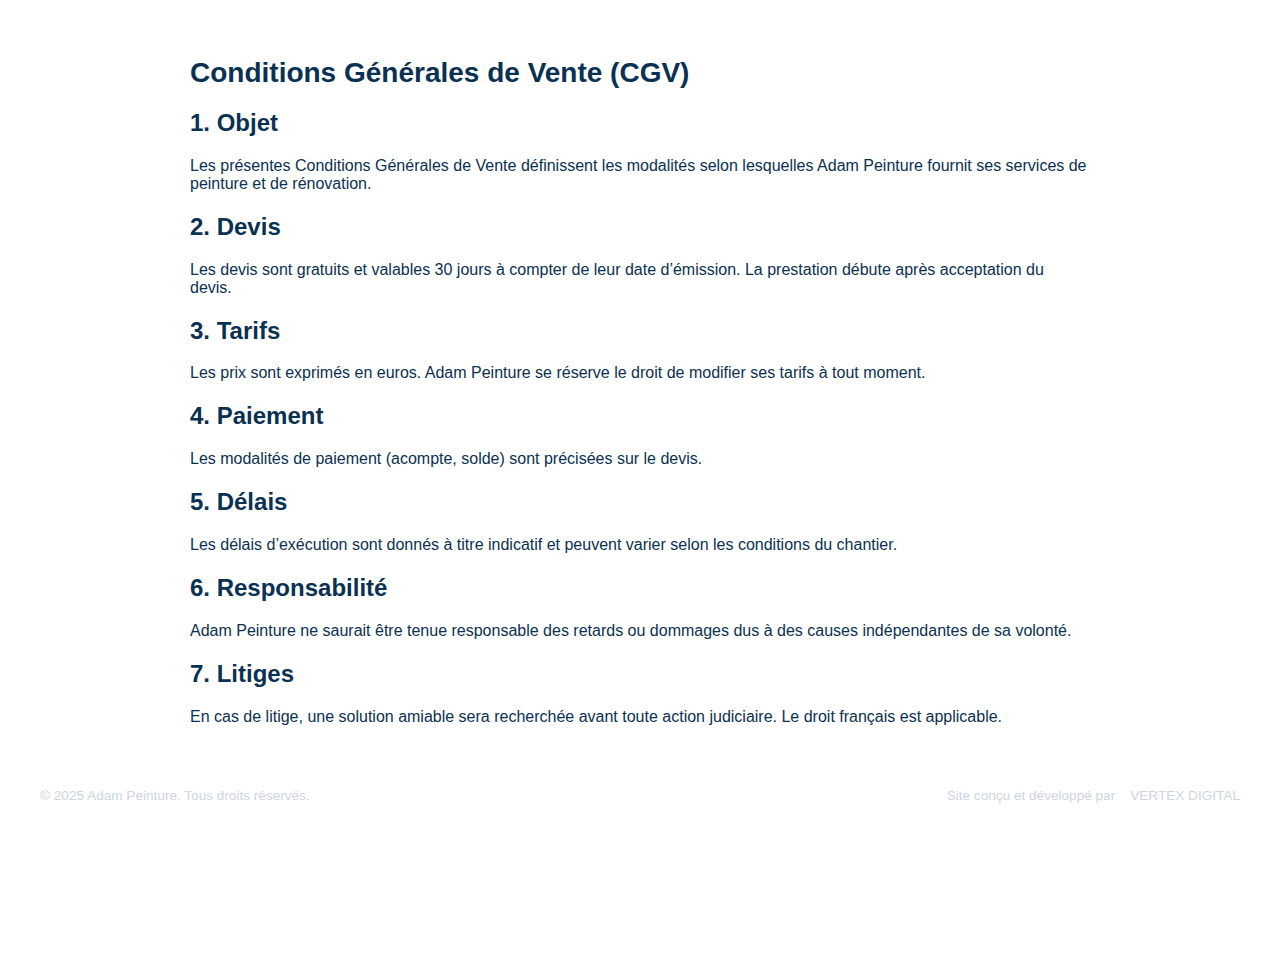
<file: cgv.html>
<!DOCTYPE html>
<html lang="fr">
<head>
  <meta charset="UTF-8">
  <title>Conditions Générales de Vente | Adam Peinture</title>
  <meta name="robots" content="noindex">
  <link rel="stylesheet" href="style.css">
</head>
<body>

<header>
  <!-- نفس الهيدر -->
</header>

<main class="cgv-page" style="max-width:900px;margin:60px auto;padding:0 20px;">
  <h1>Conditions Générales de Vente (CGV)</h1>

  <h2>1. Objet</h2>
  <p>
    Les présentes Conditions Générales de Vente définissent les modalités selon lesquelles
    Adam Peinture fournit ses services de peinture et de rénovation.
  </p>

  <h2>2. Devis</h2>
  <p>
    Les devis sont gratuits et valables 30 jours à compter de leur date d’émission.
    La prestation débute après acceptation du devis.
  </p>

  <h2>3. Tarifs</h2>
  <p>
    Les prix sont exprimés en euros. Adam Peinture se réserve le droit de modifier ses tarifs à tout moment.
  </p>

  <h2>4. Paiement</h2>
  <p>
    Les modalités de paiement (acompte, solde) sont précisées sur le devis.
  </p>

  <h2>5. Délais</h2>
  <p>
    Les délais d’exécution sont donnés à titre indicatif et peuvent varier selon les conditions du chantier.
  </p>

  <h2>6. Responsabilité</h2>
  <p>
    Adam Peinture ne saurait être tenue responsable des retards ou dommages dus à des causes indépendantes de sa volonté.
  </p>

  <h2>7. Litiges</h2>
  <p>
    En cas de litige, une solution amiable sera recherchée avant toute action judiciaire.
    Le droit français est applicable.
  </p>
</main>

<footer>
  <div class="footer-bottom">
    <p>© 2025 Adam Peinture. Tous droits réservés.</p>
    <p class="footer-credit">
      Site conçu et développé par
      <a href="https://vertexdigital.ma" target="_blank">VERTEX DIGITAL</a>
    </p>
  </div>
</footer>

</body>
</html>
</file>
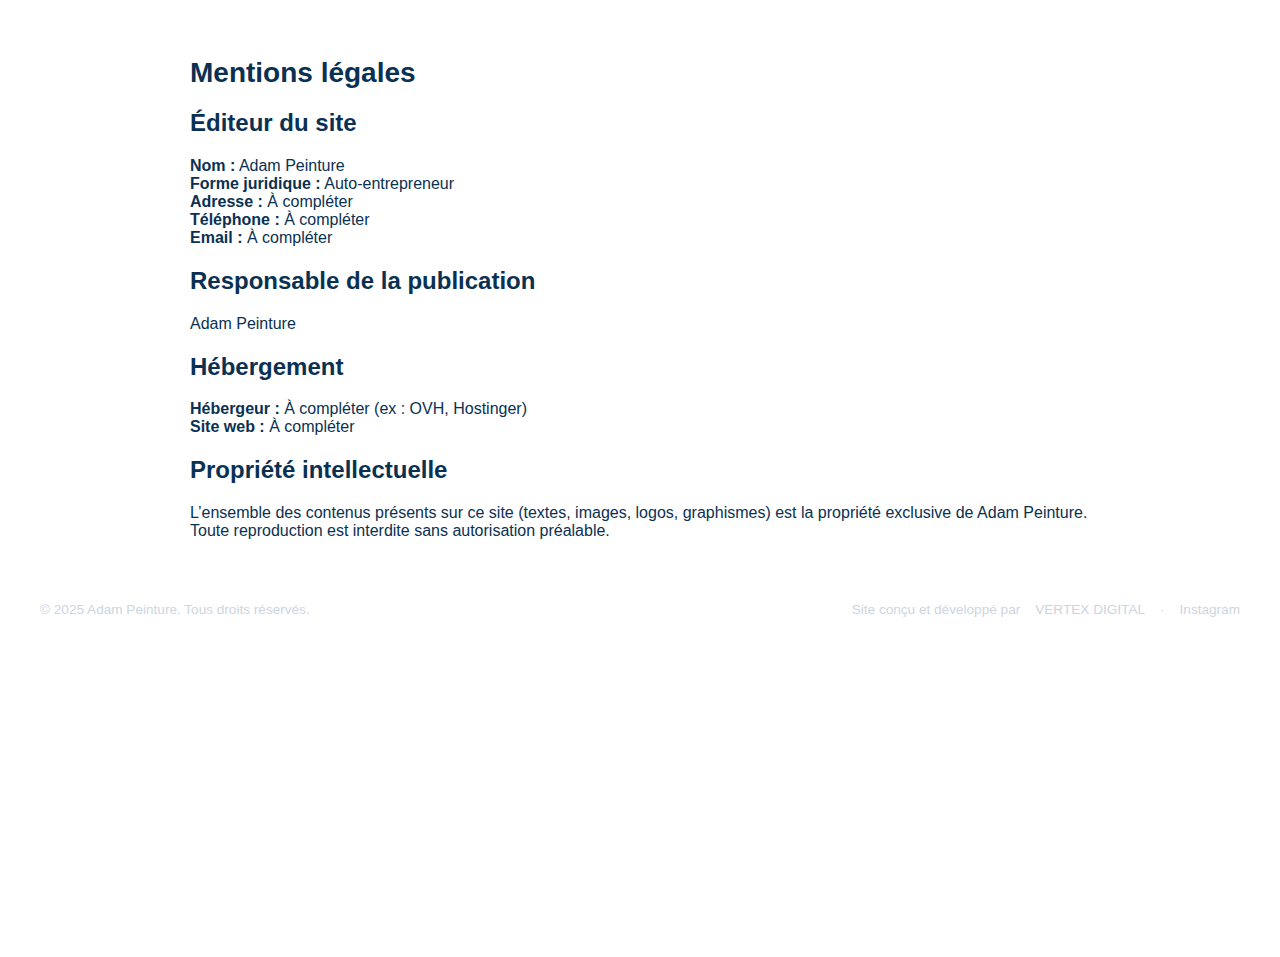
<file: mentions-legales.html>
<!DOCTYPE html>
<html lang="fr">
<head>
  <meta charset="UTF-8">
  <title>Mentions légales | Adam Peinture</title>
  <meta name="robots" content="noindex">
  <link rel="stylesheet" href="style.css">
</head>
<body>

<header>
  <!-- نفس الهيدر الموجود في index.html -->
</header>

<main class="legal-page" style="max-width:900px;margin:60px auto;padding:0 20px;">
  <h1>Mentions légales</h1>

  <h2>Éditeur du site</h2>
  <p>
    <strong>Nom :</strong> Adam Peinture<br>
    <strong>Forme juridique :</strong> Auto-entrepreneur<br>
    <strong>Adresse :</strong> À compléter<br>
    <strong>Téléphone :</strong> À compléter<br>
    <strong>Email :</strong> À compléter
  </p>

  <h2>Responsable de la publication</h2>
  <p>Adam Peinture</p>

  <h2>Hébergement</h2>
  <p>
    <strong>Hébergeur :</strong> À compléter (ex : OVH, Hostinger)<br>
    <strong>Site web :</strong> À compléter
  </p>

  <h2>Propriété intellectuelle</h2>
  <p>
    L’ensemble des contenus présents sur ce site (textes, images, logos, graphismes)
    est la propriété exclusive de Adam Peinture. Toute reproduction est interdite sans autorisation préalable.
  </p>
</main>

<footer>
  <div class="footer-bottom">
    <p>© 2025 Adam Peinture. Tous droits réservés.</p>
    <p class="footer-credit">
      Site conçu et développé par
      <a href="https://vertexdigital.ma" target="_blank">VERTEX DIGITAL</a>
      ·
      <a href="https://www.instagram.com/vertexdigital" target="_blank">Instagram</a>
    </p>
  </div>
</footer>

</body>
</html>
</file>
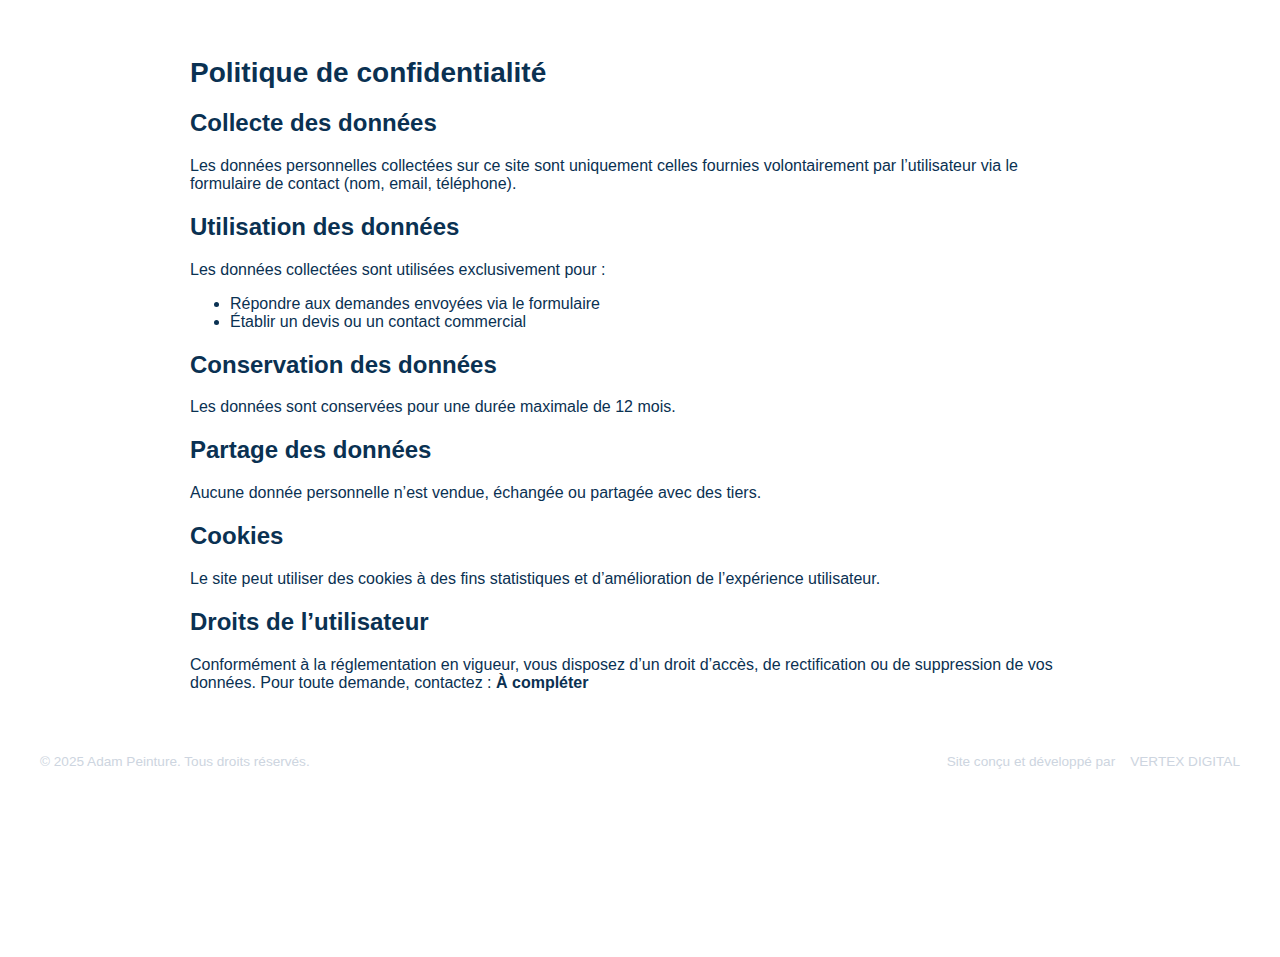
<file: politique-confidentialite.html>
<!DOCTYPE html>
<html lang="fr">
<head>
  <meta charset="UTF-8">
  <title>Politique de confidentialité | Adam Peinture</title>
  <meta name="robots" content="noindex">
  <link rel="stylesheet" href="style.css">
</head>
<body>

<header>
  <!-- نفس الهيدر -->
</header>

<main class="privacy-page" style="max-width:900px;margin:60px auto;padding:0 20px;">
  <h1>Politique de confidentialité</h1>

  <h2>Collecte des données</h2>
  <p>
    Les données personnelles collectées sur ce site sont uniquement celles fournies volontairement
    par l’utilisateur via le formulaire de contact (nom, email, téléphone).
  </p>

  <h2>Utilisation des données</h2>
  <p>
    Les données collectées sont utilisées exclusivement pour :
  </p>
  <ul>
    <li>Répondre aux demandes envoyées via le formulaire</li>
    <li>Établir un devis ou un contact commercial</li>
  </ul>

  <h2>Conservation des données</h2>
  <p>
    Les données sont conservées pour une durée maximale de 12 mois.
  </p>

  <h2>Partage des données</h2>
  <p>
    Aucune donnée personnelle n’est vendue, échangée ou partagée avec des tiers.
  </p>

  <h2>Cookies</h2>
  <p>
    Le site peut utiliser des cookies à des fins statistiques et d’amélioration de l’expérience utilisateur.
  </p>

  <h2>Droits de l’utilisateur</h2>
  <p>
    Conformément à la réglementation en vigueur, vous disposez d’un droit d’accès,
    de rectification ou de suppression de vos données.
    Pour toute demande, contactez : <strong>À compléter</strong>
  </p>
</main>

<footer>
  <div class="footer-bottom">
    <p>© 2025 Adam Peinture. Tous droits réservés.</p>
    <p class="footer-credit">
      Site conçu et développé par
      <a href="https://vertexdigital.ma" target="_blank">VERTEX DIGITAL</a>
    </p>
  </div>
</footer>

</body>
</html>
</file>
<file: style.css>
/* ---------- Global ---------- */
 :root {
   --accent: #e43c5c;
   --darkblue: #0A3152;
   --hero-blue-a: #0d3b66;
   --hero-blue-b: #3ba4e6;
   --bg: #f5f7fa;
   --accent-color: #e43c5c;
   --text-color: #0A3152;
   --dark-gray: #4B5563;
   --medium-gray: #9CA3AF;
   --light-gray: #F3F4F6;
   --radius: 12px;
   --shadow: 0 4px 12px rgba(0, 0, 0, 0.1);
 }

 html,
 body {
   height: 100%
 }

 body {
   font-family: "Inter", system-ui, -apple-system, "Segoe UI", Roboto, "Helvetica Neue", Arial;
   background: var(--bg);
   color: var(--darkblue);
   margin: 0;
   -webkit-font-smoothing: antialiased;
   -moz-osx-font-smoothing: grayscale;
 }

 /* Header */
 header.fixed {
   backdrop-filter: blur(6px);
   background: rgba(255, 255, 255, 0.86);
 }

 /* Stars */
 .checked {
   color: gold;
 }

 /* Buttons */
 .ok {
   background-color: var(--accent);
   transition: padding 0.25s ease, box-shadow .2s ease, transform .15s ease;
 }

 .ok:hover {
   padding: 12px 26px;
   box-shadow: 0 6px 20px rgba(0, 0, 0, 0.12);
   transform: translateY(-2px);
 }

 /* Features icons */
 .icon-box {
   display: flex;
   align-items: center;
   justify-content: center;
   width: 84px;
   height: 84px;
   border-radius: 999px;
   background: linear-gradient(135deg, rgba(59, 164, 230, 0.08), rgba(13, 59, 102, 0.06));
   box-shadow: 0 6px 18px rgba(13, 59, 102, 0.04);
 }

 /* Palette cards */
 .card {
   background: #fff;
   border-radius: 14px;
   overflow: hidden;
   box-shadow: 0 6px 18px rgba(2, 6, 23, 0.06);
 }

 .card:hover {
   transform: translateY(-6px);
   transition: transform .25s ease, box-shadow .25s ease;
   box-shadow: 0 10px 30px rgba(2, 6, 23, 0.08);
 }

 .palette {
   display: flex;
   height: 86px;
 }

 .color {
   flex: 1;
   position: relative;
   transition: all .22s ease;
   cursor: pointer;
 }

 .color::after {
   content: "";
   position: absolute;
   inset: 0;
   opacity: 0;
   transition: opacity .18s ease;
 }

 .color:hover::after {
   opacity: 0.06;
   background: #000;
 }

 /* show hex on hover using data-hex */
 .color:hover::before {
   content: attr(data-hex);
   position: absolute;
   left: 50%;
   top: 50%;
   transform: translate(-50%, -50%);
   background: rgba(0, 0, 0, 0.7);
   color: #fff;
   padding: 6px 9px;
   border-radius: 6px;
   font-size: 12px;
 }

 .card-title {
   font-weight: 700;
   color: var(--darkblue);
 }

 .card-subtitle {
   color: #667085;
   font-size: 0.92rem;
   margin-top: 6px;
 }

 /* small hex bullets list - keep simple */
 .hex-list li {
   font-size: 0.86rem;
   color: #374151;
 }

 /* Toast */
 .toast {
   position: fixed;
   right: 22px;
   bottom: 26px;
   background: var(--darkblue);
   color: white;
   padding: 10px 14px;
   border-radius: 8px;
   box-shadow: 0 8px 28px rgba(15, 40, 80, 0.2);
   z-index: 9999;
   font-weight: 600;
   transform: translateY(10px);
   opacity: 0;
   transition: opacity .22s ease, transform .22s ease;
 }

 .toast.show {
   opacity: 1;
   transform: translateY(0);
 }

 /* Responsive adjustments for hero background overlay */
 .hero-bg {
   background-position: center;
   background-size: cover;
   min-height: 460px;
 }

 /* small UI polish */
 .pill {
   background: rgba(255, 255, 255, 0.06);
   padding: 6px 10px;
   border-radius: 999px;
   color: #fff;
   font-weight: 600;
 }

 /* Utility small */
 .lead {
   color: #e6eef8;
   opacity: 0.95;
 }

 @media (max-width: 768px) {
   .features-wrapper {
     grid-template-columns: repeat(2, 1fr);
     gap: 28px;
   }

   .hero-bg {
     min-height: 520px;
     padding-bottom: 40px;
   }
 }


 /* Style for star ratings */
 .checked {
   color: gold;
 }

 /* Style for buttons */
 .ok {
   background-color: #d13a51;
   transition: padding 0.5s;
 }

 .ok:hover {

   padding: 15px 30px;

   box-shadow: 0 4px 8px rgba(0, 0, 0, 0.2);
 }

 .bi-shield {
   color: #3c98e4ff;
 }

 .bi-people {
   color: #3c98e4ff;
 }

 .bi-clock {
   color: #3c98e4ff;
 }

 /* General Styles */

 .shield {
   font-size: 20px;
   font-weight: 600;
   line-height: 26px;

 }

 .icon-box {
   display: flex;
   justify-content: center;
   align-items: center;
   width: 80px;
   height: 80px;
   border-radius: 50%;
   background-color: #e0e7ff;
   /* Light blue background */
   margin-bottom: 15px;
   transition: transform 0.3s, box-shadow 0.3s;
 }

 .icon-box:hover {

   box-shadow: 0 4px 8px rgba(0, 0, 0, 0.2);
 }

 .btn-color {
   background-color: #d13a51;
   color: white;
   padding: 10px 20px;
   transition: background-color 0.3s, box-shadow 0.3s;
 }

 .btn-color:hover {
   background-color: #d13a51;
   box-shadow: 0 4px 8px rgba(0, 0, 0, 0.2);
   transform: translateY(-2px);
 }

 /* Additional Styles for the Color Palette Section */

 body {
   font-family: "Inter", sans-serif;
   background-color: #fff;
   margin: 0;
   margin-bottom: 3px;
   padding: 0px;
   color: #0A3152;
 }

 header {
   margin-top: -3px;
 }

 .containery {
   background: #f5f7fa;
 }

 .swatch {
   position: relative;
   overflow: hidden;
 }

 .swatch::after {
   content: attr(data-hex);
   position: absolute;
   inset: 0;
   display: flex;
   align-items: center;
   justify-content: center;
   color: #fff;
   font-weight: 600;
   background: rgba(0, 0, 0, 0.55);
   opacity: 0;
   transform: scale(0.95);
   transition: opacity .18s ease, transform .18s ease;
   pointer-events: none;
   font-size: .95rem;
 }

 .swatch:hover::after {
   opacity: 1;
   transform: scale(1);
 }

 /* tooltip */
 .copy-toast {
   position: fixed;
   left: 50%;
   transform: translateX(-50%);
   bottom: 28px;
   background: #103b75;
   color: #fff;
   padding: 8px 14px;
   border-radius: 999px;
   font-size: 0.95rem;
   box-shadow: 0 8px 20px rgba(16, 59, 117, 0.18);
   z-index: 60;
   opacity: 0;
   pointer-events: none;
   transition: opacity .18s ease;
 }

 .copy-toast.show {
   opacity: 1;
   pointer-events: auto;
 }



 .section-valeurs {
   margin: 0;
   font-family: "Poppins", sans-serif;
   background: linear-gradient(180deg, #0c3d6c 0%, #2b87c3 100%);
   color: white;
 }

 .section-valeurs {
   text-align: center;
   padding: 60px 20px;
 }

 .section-valeurs h2 {
   font-size: 2em;
   margin-bottom: 10px;
 }

 .section-valeurs p.subtitle {
   color: #d0e3f1;
   margin-bottom: 60px;
 }

 .valeurs-container {
   display: flex;
   justify-content: center;
   flex-wrap: wrap;
   gap: 100px;
 }

 .valeur {

   padding: 20px;
   width: 220px;
   transition: 0.3s ease;
 }

 .tag {
   background: rgba(255, 255, 255, 0.05);
   border-radius: 12px;
   color: #ff8000;
   padding: 6px 10px;
   font-size: 0.75em;
   font-weight: 600;
   display: inline-block;
   margin-top: 10px;
   transition: 0.3s ease;



 }

 .valeur-icon {
   width: 70px;
   height: 70px;
   border-radius: 50%;
   background: rgba(255, 255, 255, 0.15);
   display: flex;
   align-items: center;
   justify-content: center;
   margin: 0 auto 15px;
   font-size: 30px;
   transition: 0.3s ease;
 }

 .valeur h3 {
   margin: 10px 0;
   font-size: 1.1em;
   font-weight: bold;
 }

 .valeur p {
   font-size: 0.9em;
   color: #d8e7f5;
   margin-bottom: 10px;
 }

 .valeur .tag {
   color: #ff8000;
   font-weight: bold;
   font-size: 0.85em;
   transition: 0.3s ease;
 }

 /* Effet Hover */
 .valeur:hover .valeur-icon {
   padding: 15px;
   transform: scale(1.2);
   transition: 0.3s ease;
 }

 .h3-valeur {
   color: #ffffffff;
   transform: scale(1.1);
 }

 .valeur:hover .h3-valeur {
   color: #ff8000;
 }

 /* Bloc d'appel à l'action */
 .cta {
   margin: 60px auto 0;
   background: rgba(255, 255, 255, 0.1);
   border-radius: 16px;
   padding: 30px;
   width: 80%;
   max-width: 700px;
 }

 .cta h3 {
   margin-bottom: 10px;
 }

 .cta p {
   color: #cde1ef;
   margin-bottom: 20px;
 }

 .cta button {
   background-color: #d13a51;
   color: white;
   border: none;
   padding: 12px 25px;
   border-radius: 25px;
   cursor: pointer;
   font-size: 1em;
   transition: 0.3s ease;
 }

 .cta button:hover {
   background-color: #d13a51;
   box-shadow: 0 4px 12px rgba(209, 58, 81, 0.4);
   transform: translateY(-2px);
   border: solid 2px #fff;
   outline: none;
 }

 /* Responsive */
 .process-section {
   text-align: center;

   padding: 60px 20px;
   background-color: #f8fafc;
   font-family: "Poppins", sans-serif;
 }

 .process-section h2 {
   color: #1e3a8a;
   font-size: 2em;
   margin-bottom: 10px;
 }

 .process-subtitle {
   color: #6b7280;
   margin-bottom: 60px;
   max-width: 700px;
   margin-left: auto;
   margin-right: auto;
 }

 /* === Container === */
 .process-container {
   display: flex;
   justify-content: center;
   align-items: flex-start;
   flex-wrap: nowrap;
   position: relative;
   gap: 10px;

 }

 /* Connectors */
 .connector {
   width: 60px;
   height: 3px;
   background: linear-gradient(to right, #f97316 50%, transparent 50%);
   align-self: center;
   margin-top: 130px;
 }

 /* === Cards === */
 .process-card {
   background: #fff;
   border-radius: 16px;
   box-shadow: 0 5px 15px rgba(0, 0, 0, 0.06);
   width: 320px;
   padding: 35px 20px 25px;
   position: relative;
   transition: 0.3s ease;
 }

 .process-card:hover {
   transform: translateY(-4px);
 }

 /* Step number */
 .process-number {
   width: 70px;
   height: 70px;
   border-radius: 50%;
   color: #fff;
   font-weight: bold;
   font-size: 1.1em;
   display: flex;
   align-items: center;
   justify-content: center;
   margin: 0 auto 10px;
 }

 /* Colors */
 .red {
   background: #e84c61;
 }

 .orange {
   background: #f59e0b;
 }

 .blue {
   background: #3b82f6;
 }

 .dark-blue {
   background: #0f4473;
 }

 /* Icons */
 .process-icon {
   font-size: 26px;
   margin-bottom: 10px;
 }

 /* Headings */
 .process-card h3 {
   color: #1e3a8a;
   font-size: 1.1em;
   font-weight: 600;
   margin-bottom: 10px;
 }

 /* Paragraph */
 .process-card p {
   color: #6b7280;
   font-size: 0.9em;
   line-height: 1.5em;
   margin-bottom: 20px;
 }

 /* Badges */
 .process-badge {
   display: inline-block;
   font-size: 0.8em;
   font-weight: 600;
   border-radius: 9999px;
   padding: 4px 12px;
 }

 .pink {
   background: #fee2e2;
   color: #e84c61;
 }

 .yellow {
   background: #fef3c7;
   color: #b45309;
 }

 .light-blue {
   background: #dbeafe;
   color: #2563eb;
 }

 .gray {
   background: #e5e7eb;
   color: #1e293b;
 }

 /* Responsive */
 @media (max-width: 1000px) {
   .process-container {
     flex-wrap: wrap;
     gap: 25px;
   }

   .connector {
     display: none;
   }

   .process-card {
     width: 250px;
   }
 }

 /* siledeck comparison slider styles */



 .containerr {
   width: 100%;
   max-width: 900px;
   margin: 60px auto;
   padding: 30px;
   background: white;
   border-radius: var(--radius);
   box-shadow: var(--shadow);
   overflow: hidden;
 }

 .headerr {
   text-align: center;
   margin-bottom: 30px;
 }

 h1 {
   font-size: 28px;
   font-weight: 600;
   margin-bottom: 8px;
 }

 .subtitle {
   font-size: 16px;
   opacity: 0.85;
 }

 .carousell {
   position: relative;
   overflow: hidden;
 }

 .slidess {
   display: flex;
   transition: transform 0.5s ease;
 }

 .cardss {
   min-width: 100%;
   padding: 20px;
   display: none;
 }

 .cardss.active {
   display: block;
 }

 .comparison-containerr {
   position: relative;
   height: 450px;
   border-radius: var(--radius);
   overflow: hidden;
   box-shadow: var(--shadow);
 }

 .image-before,
 .image-after {
   position: absolute;
   top: 0;
   left: 0;
   width: 100%;
   height: 100%;
   object-fit: cover;
 }

 .image-after {
   width: 50%;
   border-right: 3px solid white;
 }

 .slider {
   position: absolute;
   top: 0;
   left: 50%;
   width: 4px;
   height: 100%;
   background: white;
   cursor: col-resize;
   z-index: 10;
   transform: translateX(-50%);
 }

 .slider-handlered {
   position: absolute;
   top: 50%;
   left: 50%;
   transform: translate(-50%, -50%);
   width: 44px;
   height: 44px;
   background: var(--accent-color);
   border-radius: 50%;
   display: flex;
   justify-content: center;
   align-items: center;
   box-shadow: 0 3px 10px rgba(0, 0, 0, 0.3);
   cursor: grab;
   transition: transform 0.1s;
 }

 .slider-handlered:active {
   cursor: grabbing;
   transform: translate(-50%, -50%) scale(0.95);
 }

 .slider-handlered::before,
 .slider-handlered::after {
   content: "";
   position: absolute;
   width: 2px;
   height: 16px;
   background: white;
 }

 .slider-handlered::before {
   transform: translateX(-5px);
 }

 .slider-handlered::after {
   transform: translateX(5px);
 }

 .labels {
   position: absolute;
   top: 20px;
   width: 100%;
   display: flex;
   justify-content: space-between;
   padding: 0 20px;
   color: white;
   font-weight: bold;
   text-shadow: 0 2px 5px rgba(0, 0, 0, 0.4);
   z-index: 5;
 }

 .label {
   background: rgba(0, 0, 0, 0.6);
   padding: 6px 12px;
   border-radius: 4px;
   font-size: 13px;
   text-transform: uppercase;
   letter-spacing: 1px;
 }

 .cardss-info {
   padding: 20px 0;
 }

 .cardss-info h3 {
   color: var(--text-color);
   font-size: 20px;
   font-weight: 600;
   margin-bottom: 6px;
 }

 .cardss-info span {
   font-size: 14px;
   color: var(--accent-color);
   font-weight: 600;
 }

 .cardss-info p {
   font-size: 15px;
   color: var(--dark-gray);
   margin-top: 10px;
   line-height: 1.6;
 }

 .navigation-containerr {
   display: flex;
   justify-content: space-between;
   align-items: center;
   padding: 0 20px 20px;
 }

 .nav-dots {
   display: flex;
   justify-content: center;
   align-items: center;
   gap: 10px;
   flex-grow: 1;
 }

 .dot {
   width: 12px;
   height: 12px;
   background: var(--medium-gray);
   border-radius: 50%;
   cursor: pointer;
   transition: all 0.3s ease;
 }

 .dot.active {
   background: var(--accent-color);
   transform: scale(1.2);
 }

 .nav-btnred {
   background: white;
   border: none;
   width: 44px;
   height: 44px;
   border-radius: 50%;
   cursor: pointer;
   box-shadow: var(--shadow);
   display: flex;
   align-items: center;
   justify-content: center;
   font-size: 18px;
   font-weight: bold;
   transition: all 0.3s ease;
   z-index: 20;
 }

 .nav-btnred:hover {
   background: var(--accent-color);
   color: white;
 }

 @media (max-width: 768px) {
   .containerr {
     margin: 30px auto;
     padding: 20px;
   }

   .comparison-containerr {
     height: 350px;
   }

   .navigation-containerr {
     padding: 0 10px 20px;
   }

   .nav-btnred {
     width: 36px;
     height: 36px;
     font-size: 16px;
   }
 }




 /* Additional Styles for the Card Component */
 .cta-section {
   background-color: #ffffff;
   border-radius: 25px;
   padding: 50px 40px;
   box-shadow: 0 4px 12px rgba(0, 0, 0, 0.2);
   max-width: 1100px;
   margin: 60px auto;
   margin-top: 80px;
   margin-bottom: 60px;
   text-align: center;
   border-radius: 12px;





 }

 .cta-section h1 {
   color: #0f3c5f;
   font-size: 26px;
   font-weight: 700;
   margin-bottom: 12px;
 }

 .cta-section p {
   color: #4b5563;
   font-size: 16px;
   margin-bottom: 30px;
 }

 .cta-buttons {
   display: flex;
   justify-content: center;
   gap: 20px;
   flex-wrap: wrap;
 }

 .btn-primary {
   background-color: #e63946;
   color: white;
   padding: 14px 30px;
   border-radius: 50px;
   border: none;
   font-weight: 600;
   cursor: pointer;
   transition: all 0.3s;
 }

 .btn-primary:hover {
   background-color: #d62839;
   transform: scale(1.05);
 }

 .btn-outline {
   background-color: transparent;
   color: #0f3c5f;
   padding: 14px 30px;
   border-radius: 50px;
   border: 2px solid #0f3c5f;
   font-weight: 600;
   cursor: pointer;
   transition: all 0.3s;
 }

 .btn-outline:hover {
   background-color: #0f3c5f;
   color: white;
   transform: scale(1.05);
 }

 @media (max-width: 600px) {
   .cta-section {
     padding: 30px 20px;
   }

   .cta-section h1 {
     font-size: 22px;
   }

   .cta-buttons {
     flex-direction: column;
     gap: 15px;
   }

   .btn-primary,
   .btn-outline {
     width: 100%;
     padding: 12px 0;
   }
 }





 /*Prêt à donner vie à votre projet   Contact Footer Styles */

 body {
   margin: 0;
   font-family: 'Poppins', sans-serif;
   background-color: #fff;
 }

 .contact-footer {
   background: linear-gradient(90deg, #e9446a, #f38b1f);
   color: white;
   padding: 60px 20px;
   font-family: "Poppins", sans-serif;
 }

 /* Container */
 .container {
   display: flex;
   flex-wrap: wrap;
   justify-content: space-between;
   align-items: flex-start;
   gap: 30px;
   max-width: 1200px;
   margin: auto;
 }

 /* Left side */
 .footer-left {
   flex: 1 1 350px;
 }

 .footer-left h2 {
   font-size: 2rem;
   margin-bottom: 10px;
 }

 .footer-left p {
   font-size: 1rem;
   margin-bottom: 20px;
   line-height: 1.6;
 }

 /* Button */
 .btn {
   background: white;
   color: #d3304a;
   border: none;
   padding: 12px 25px;
   border-radius: 25px;
   font-weight: bold;
   cursor: pointer;
   transition: all 0.3s;
 }

 .btn:hover {
   background: #ffe2e7;
 }

 /* Right side */
 .footer-right {
   flex: 1 1 350px;
   display: grid;
   grid-template-columns: 1fr 1fr;
   gap: 20px;
 }

 .info-item {
   display: flex;
   align-items: flex-start;
   gap: 10px;
   text-align: left;
 }

 .info-item i {
   font-size: 1.5rem;
   color: white;
   background-color: rgba(255, 255, 255, 0.2);
   border-radius: 50%;
   padding: 10px;
   flex-shrink: 0;
 }

 .info-item h4 {
   margin: 0;
   font-size: 1.1rem;
 }

 .info-item p {
   margin: 3px 0 0;
   font-size: 0.95rem;
 }

 /* Divider */
 hr {
   border: 0;
   height: 1px;
   background-color: rgba(255, 255, 255, 0.4);
   margin: 40px 0;
 }

 /* Footer bottom */
 .footer-bottom {
   display: flex;
   flex-wrap: wrap;
   justify-content: space-between;
   text-align: center;
   max-width: 1000px;
   margin: auto;
   gap: 20px;
 }

 .bottom-item h3 {
   font-size: 1.5rem;
   margin: 0;
 }

 .bottom-item p {
   margin: 5px 0 0;
   font-size: 0.9rem;
 }

 /* ====== Responsive ====== */

 /* Tablets */
 @media (max-width: 900px) {
   .footer-right {
     grid-template-columns: 1fr;
   }
 }

 /* Small tablets / large phones */
 @media (max-width: 700px) {
   .container {
     flex-direction: column;
     text-align: center;
   }

   .footer-left,
   .footer-right {
     flex: 1 1 100%;
   }

   .info-item {
     justify-content: center;
   }
 }

 /* Mobile small */
 @media (max-width: 480px) {
   .footer-left h2 {
     font-size: 1.5rem;
     line-height: 1.4;
   }

   .footer-left p {
     font-size: 0.85rem;
     line-height: 1.4;
   }

   .btn {
     padding: 8px 18px;
     font-size: 0.85rem;
   }

   .footer-right {
     grid-template-columns: 1fr;
     gap: 15px;
   }

   .info-item {
     flex-direction: row;
     justify-content: flex-start;
     gap: 10px;
   }

   .info-item i {
     font-size: 1.3rem;
     padding: 8px;
   }

   .info-item h4 {
     font-size: 0.95rem;
   }

   .info-item p {
     font-size: 0.8rem;
   }

   .footer-bottom {
     flex-direction: column;
     gap: 10px;
     font-size: 0.8rem;
   }

   .bottom-item h3 {
     font-size: 1.2rem;
   }

   .bottom-item p {
     font-size: 0.75rem;
   }
 }





 /*client*/

 .client {
   font-family: 'Poppins', sans-serif;
   background-color: #f9fafc;
   margin: 0;
   padding: 0;
 }

 .tm-section {
   text-align: center;
   padding: 60px 20px;
   max-width: 1000px;
   margin: auto;
 }

 .tm-section h2 {
   font-size: 26px;
   color: #002d5b;
   font-weight: 700;
   margin-bottom: 10px;
 }

 .tm-section .tm-subtitle {
   color: #666;
   font-size: 14px;
   margin-bottom: 40px;
 }

 .tm-slider {
   position: relative;
   overflow: hidden;
 }

 .tm-card {
   display: none;
   background: #fff;
   border-radius: 12px;
   box-shadow: 0 8px 25px rgba(0, 0, 0, 0.08);
   padding: 40px 30px;
   transition: all 0.5s ease;
   max-width: 700px;
   margin: auto;
 }

 .tm-card.tm-active {
   display: block;
   animation: fadeIn 0.7s ease;
 }

 @keyframes fadeIn {
   from {
     opacity: 0;
     transform: translateY(20px);
   }

   to {
     opacity: 1;
     transform: translateY(0);
   }
 }

 .tm-stars {
   color: #ffb400;
   font-size: 18px;
   margin-bottom: 15px;
 }

 .tm-quote {
   font-size: 15px;
   color: #333;
   line-height: 1.7;
   font-style: italic;
   margin-bottom: 25px;
   position: relative;
 }

 .tm-quote::before {
   content: "“";
   font-size: 40px;
   color: #f0a500;
   position: absolute;
   left: -15px;
   top: -15px;
 }

 .tm-client {
   display: flex;
   flex-direction: column;
   align-items: center;
 }

 .tm-initials {
   background: #ff6b35;
   color: #fff;
   font-weight: bold;
   border-radius: 50%;
   width: 45px;
   height: 45px;
   display: flex;
   align-items: center;
   justify-content: center;
   font-size: 16px;
   margin-bottom: 10px;
 }

 .tm-name {
   font-weight: 600;
   color: #002d5b;
 }

 .tm-city {
   font-size: 13px;
   color: #666;
 }

 .tm-project {
   font-size: 12px;
   color: #aaa;
   margin-top: 4px;
 }

 .tm-arrows {
   margin-top: 20px;
   display: flex;
   justify-content: center;
   gap: 180px;
 }

 .tm-arrow {
   background: #fff;
   border: 1px solid #ddd;
   color: #ff6b35;
   width: 32px;
   height: 32px;
   border-radius: 50%;
   display: inline-flex;
   align-items: center;
   justify-content: center;
   cursor: pointer;
   transition: 0.3s;
 }

 .tm-arrow:hover {
   background: #ff6b35;
   color: #fff;
 }

 .tm-nav {
   margin-top: -16px;
   display: flex;
   justify-content: center;
   align-items: center;
   gap: 8px;
 }

 .tm-dot {
   width: 10px;
   height: 10px;
   border-radius: 50%;
   border: none;
   background: #ccc;
   cursor: pointer;
   transition: all 0.3s ease;
 }

 .tm-dot.tm-active {
   background: #ff6b35;
   transform: scale(1.2);
 }

 .stats-section {
   display: flex;
   justify-content: space-evenly;
   gap: 40px;
   padding: 50px 0;
   margin-top: 40px;
 }

 .stat h3 {
   font-size: 28px;
   font-weight: bold;
   margin: 0;
 }

 .stat p {
   margin-top: 5px;

   font-size: 15px;
   color: #666;
 }








 /* footer styles */
 .footer-spacer {
   background-color: #f5f5f5;
   display: flex;
   flex-direction: column;
   justify-content: flex-end;
 }

 .img-logo {
   
 }

 /* ======= FOOTER BASE ======= */
 .footer {
   background: linear-gradient(135deg, #0e3a64 0%, #1a4d7a 100%);
   color: #b7bcb6;
   padding: 60px 40px 25px;
   position: relative;
   overflow: hidden;
   font-family: "Poppins", sans-serif;
   font-size: 16px;
 }

 /* ======= CONTAINER ======= */
 .footer-container {
   display: grid;
   grid-template-columns: repeat(auto-fit, minmax(250px, 1fr));
   gap: 40px;
   max-width: 1200px;
   margin: 0 auto;
   position: relative;
   z-index: 1;
 }

 /* ======= COLUMNS ======= */
 .footer-column {
   display: flex;
   flex-direction: column;
 }

 .footer-logo {
   width: 70px;
   margin-top: 2px;
   margin-bottom: 20px;

 }

 .footer-logo {
   background-color: #e5e7eb;
   border-radius: 95px;

 }

 .footer-description {
   font-size: 0.95rem;
   text-align: justify;

   line-height: 1.6;
   margin-bottom: 20px;
   color: #e0e0e0;
 }

 /* Certifications */
 .footer-certifications {
   list-style: none;
   padding: 0;
   margin-top: 10px;
 }

 .footer-certifications li {
   display: flex;
   align-items: center;
   font-size: 0.9rem;
   margin-bottom: 8px;
   transition: transform 0.3s;
 }

 .footer-certifications li:hover {
   transform: translateX(5px);
 }

 .footer-certifications i {
   font-size: 6px;
   margin-right: 10px;
   color: #ff8c00;
 }

 /* Titles */
 .footer-column h4 {
   color: #ffb347;
   margin-bottom: 20px;
   font-size: 1.2rem;
   position: relative;
   padding-bottom: 10px;
 }

 .footer-column h4::after {
   content: '';
   position: absolute;
   bottom: 0;
   left: 0;
   width: 40px;
   height: 2px;
   background-color: #ff8c00;
 }

 .footer-column h5 {
   color: #ffffff;
   margin: 20px 0 15px;
   font-size: 1.1rem;
 }

 /* Links */
 .footer-column ul {
   list-style: none;
   padding: 0;
 }

 .footer-column ul li {
   margin-bottom: 12px;
   font-size: 0.95rem;
   cursor: pointer;
   transition: all 0.3s;
   display: flex;
   align-items: flex-start;
 }

 .footer-column ul li:hover {
   color: #ffffff;
   transform: translateX(5px);
 }

 /* Contact */
 .contact-info li {
   line-height: 1.5;
 }

 .contact-info i {
   color: #3ba4e6;
   margin-right: 10px;
   width: 16px;
   text-align: center;
 }

 /* Social icons */
 .social-icons {
   display: flex;
   gap: 12px;
   margin-top: 10px;
 }

 .social-icons a {
   display: flex;
   align-items: center;
   justify-content: center;
   width: 42px;
   height: 42px;
   background: rgba(255, 255, 255, 0.1);
   color: white;
   font-size: 1rem;
   border-radius: 50%;
   backdrop-filter: blur(4px);
   transition: all 0.4s ease;
 }

 .social-icons a:hover {
   background: rgba(255, 255, 255, 0.35);
   color: #fff;
   transform: translateY(-4px);
   box-shadow: 0 6px 20px rgba(255, 255, 255, 0.25);
   backdrop-filter: blur(8px);
   border: 1px solid rgba(255, 255, 255, 0.3);
 }

 /* Divider */
 hr {
   border: 0;
   height: 1px;
   background: linear-gradient(90deg, transparent, rgba(255, 255, 255, 0.3), transparent);
   margin: 40px auto 20px;
   max-width: 1200px;
 }

 /* ======= FOOTER BOTTOM ======= */
 .footer-bottom {
   max-width: 1200px;
   margin: 0 auto;
   display: flex;
   justify-content: space-between;
   align-items: center;
   flex-wrap: wrap;
   gap: 15px;
   font-size: 0.85rem;
   color: #cdd5e0;
   padding: 0 10px;
 }

 .footer-bottom p {
   margin: 0;
   line-height: 1.5;
 }

 .footer-legal {
   display: flex;
   flex-wrap: wrap;
   gap: 15px;
   align-items: center;
 }

 .footer-legal span {
   transition: color 0.3s;
   cursor: pointer;
   white-space: nowrap;
 }

 .footer-legal span:hover {
   color: #d4af37;
 }
 .footer-credit {
   display: flex;
   justify-content: center;
   align-items: center;
   margin-top: 20px;
   margin-bottom: 20px;
   font-size: 0.85rem;
   color: #cdd5e0;
   font-weight: 500;
   text-align: center;
   text-decoration: none;
   transition: color 0.3s;
   flex-wrap: wrap;
   gap: 15px;
   align-items: center;
 }
  .footer-credit a {
    color: #cdd5e0;
    text-decoration: none;
    transition: color 0.3s;
    cursor: pointer;
    white-space: nowrap;
    font-weight: 500;
    text-align: center;
    text-decoration: none;
    transition: color 0.3s;
    flex-wrap: wrap;
    gap: 15px;
    align-items: center;
    font-weight: 500;
    text-align: center;
    text-decoration: none;
    transition: color 0.3s;
    flex-wrap: wrap;
    gap: 15px;
    align-items: center;
    cursor: pointer;
    white-space: nowrap;
    font-weight: 500;
    text-align: center;
    text-decoration: none;
    transition: color 0.3s;
    flex-wrap: wrap;
    gap: 15px;
    align-items: center;
    cursor: pointer;
    white-space: nowrap;
  }
  .footer-credit a:hover {
    color: #d4af37;

  }
  .footer-credit a {
    color: #cdd5e0;
    text-decoration: none;
    transition: color 0.3s;
    
  }
  .footer-credit a:hover {
    color: #d4af37;
     
  }


 /* ======= RESPONSIVE MEDIA QUERIES ======= */

 /* 🌐 Tablets */
 @media (max-width: 992px) {
   .footer {
     padding: 50px 25px 20px;
   }

   .footer-logo {
     width: 100px;
   }

   .footer-container {
     gap: 35px;
   }

   .footer-column h4 {
     font-size: 1.1rem;
   }

   .footer-description {
     font-size: 0.9rem;
   }
 }

 /* 📱 Mobiles */
 @media (max-width: 768px) {
   .footer {
     padding: 40px 20px 15px;
     text-align: center;
   }

   .footer-description {
     max-width: 768px
   }

   .footer-logo {
     width: 50px;
   }

   .footer-container {
     grid-template-columns: 1fr;
     gap: 30px;
   }

   .footer-column {
     align-items: center;
   }

   .footer-column h4::after {
     left: 50%;
     transform: translateX(-50%);
   }

   .social-icons {
     justify-content: center;
   }

   .footer-legal {
     flex-direction: column;
     gap: 8px;
   }
 }

 /* 📱 Small phones */
 @media (max-width: 480px) {
   .footer {
     padding: 30px 15px 10px;
   }

   .footer-description {
     max-width: 468px
   }

   .footer-logo {
    width: 50px;
  }
  .footer-container {
    gap: 25px;
  }
  .footer-logo {
    width: 100px;
  }
  .footer-column h4 {
    font-size: 1rem;
  }
  .footer-description {
    font-size: 0.85rem;
  }
  .footer-bottom {
    font-size: 0.75rem;
  }
  .social-icons a {
    width: 36px;
    height: 36px;
    font-size: 0.9rem;
  }
}
</file>
